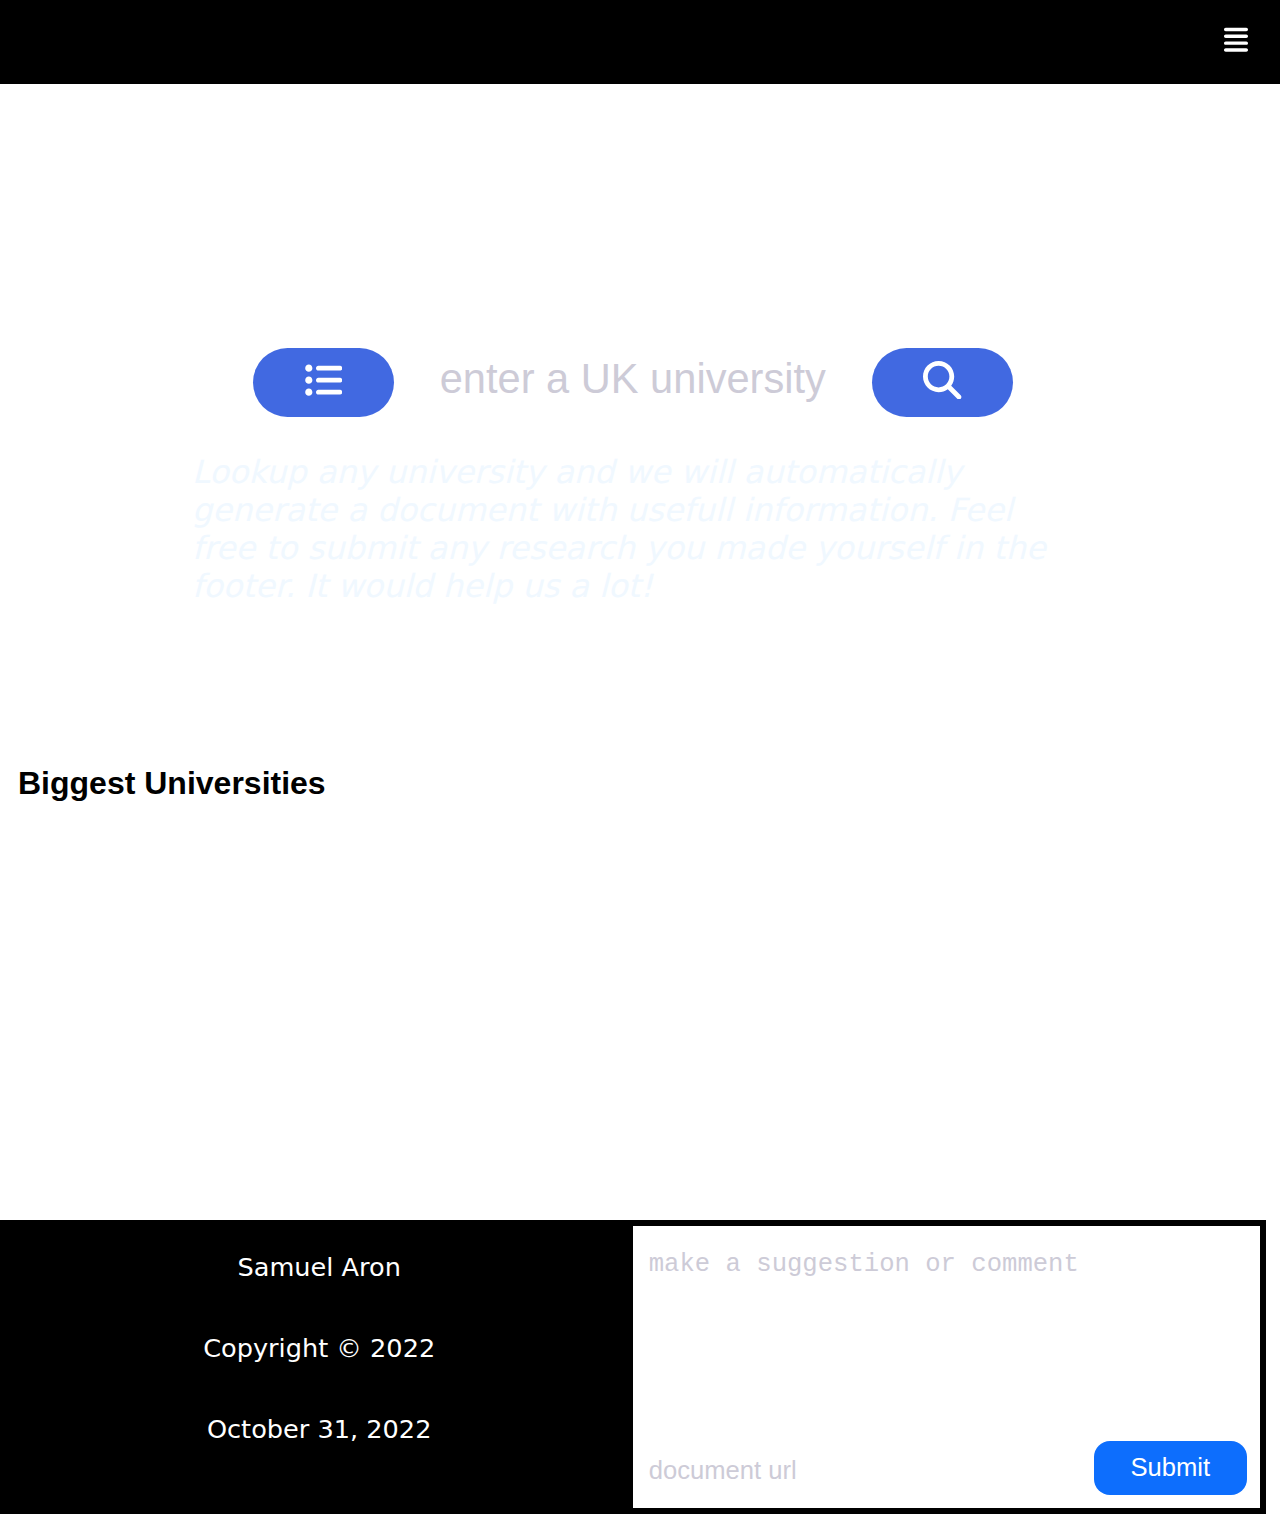
<file: templates/index.html>
<!DOCTYPE html>
<html lang="en">
<head>
    <meta charset="UTF-8">
    <meta http-equiv="X-UA-Compatible" content="IE=edge">
    <meta name="viewport" content="width=device-width, initial-scale=1.0">
    <meta name="description" content="Do you need help with university research">
    
    <link rel="stylesheet" href="../static/style.css">
    <link rel="stylesheet" href="../static/default.css">
    <link rel="stylesheet" href="../static/extra.css">
    <link rel="stylesheet" href="https://unpkg.com/aos@next/dist/aos.css" />
    <title>UNI d help</title>
    <script>
        function bobuk() {
            if (document.querySelector('#hideuk').style.display === "flex") {
                document.querySelector('#hideuk').style.display = "none";
            }
            else {
                document.querySelector('#hideuk').style.display = "flex";
            }
        }
        function uk() {
            document.querySelector('#uk').style.display = "flex";
            document.querySelector('#us').style.display = "none";
        }
        function us() {
            document.querySelector('#us').style.display = "flex";
            document.querySelector('#uk').style.display = "none";
        }
        function bob() {
            if (document.querySelector('#hideus').style.display === "flex") {
                document.querySelector('#hideus').style.display = "none";
            }
            else {
                document.querySelector('#hideus').style.display = "flex";
            }
        }
    </script>
</head>
<body>
    <nav class="nav_bar collapsible">
        <div>
            <svg class="icon_nav" xmlns="http://www.w3.org/2000/svg" viewBox="0 0 448 512"><!--! Font Awesome Pro 6.1.2 by @fontawesome - https://fontawesome.com License - https://fontawesome.com/license (Commercial License) Copyright 2022 Fonticons, Inc. --><path d="M416 96H32C14.33 96 0 81.67 0 64C0 46.33 14.33 32 32 32H416C433.7 32 448 46.33 448 64C448 81.67 433.7 96 416 96zM416 352H32C14.33 352 0 337.7 0 320C0 302.3 14.33 288 32 288H416C433.7 288 448 302.3 448 320C448 337.7 433.7 352 416 352zM0 192C0 174.3 14.33 160 32 160H416C433.7 160 448 174.3 448 192C448 209.7 433.7 224 416 224H32C14.33 224 0 209.7 0 192zM416 480H32C14.33 480 0 465.7 0 448C0 430.3 14.33 416 32 416H416C433.7 416 448 430.3 448 448C448 465.7 433.7 480 416 480z"/></svg>
        </div>
        <ul class="nav_items collapsible__content">
            <li class="nav_item"><button onclick="uk()" class="backblack"><a href="#">UK</a></button></li>
            <li class="nav_item"><button onclick="us()" class="backblack"><a href="#">US</a></button></li>
            <li class="nav_item"><a href="mailto:samuelswebsite.email@gmail.com">Email me</a></li>
        </ul>
    </nav>
    <p><br><br></p>

    
    <div class="main">
        <p><br><br><br><br><br><br></p>
        <form id="uk" action="/uksearch" method="get" class="input-group">
            <button onclick="bobuk()" type="button" id="blue" class="btn btn--accent"><svg class="icon_search" xmlns="http://www.w3.org/2000/svg" viewBox="0 0 512 512"><!--! Font Awesome Pro 6.2.0 by @fontawesome - https://fontawesome.com License - https://fontawesome.com/license (Commercial License) Copyright 2022 Fonticons, Inc. --><path d="M64 144c26.5 0 48-21.5 48-48s-21.5-48-48-48S16 69.5 16 96s21.5 48 48 48zM192 64c-17.7 0-32 14.3-32 32s14.3 32 32 32H480c17.7 0 32-14.3 32-32s-14.3-32-32-32H192zm0 160c-17.7 0-32 14.3-32 32s14.3 32 32 32H480c17.7 0 32-14.3 32-32s-14.3-32-32-32H192zm0 160c-17.7 0-32 14.3-32 32s14.3 32 32 32H480c17.7 0 32-14.3 32-32s-14.3-32-32-32H192zM64 464c26.5 0 48-21.5 48-48s-21.5-48-48-48s-48 21.5-48 48s21.5 48 48 48zm48-208c0-26.5-21.5-48-48-48s-48 21.5-48 48s21.5 48 48 48s48-21.5 48-48z"/></svg></button>
                <div class="hide" id="hideuk">
                    <div class="checkboxes">
                        <div class="check">
                            <input checked type="checkbox" value='needed grades' name="listy" id="box1">
                            <label for="box1">needed grades</label>
                        </div>
                        <div class="check">
                            <input checked type="checkbox" value="application" name="listy" id="box1">
                            <label for="box1">application</label>
                        </div>
                        <div class="check">
                            <input checked value="cost" type="checkbox" name="listy" id="box1">
                            <label for="box1">cost</label>
                        </div>
                        <div class="check">
                            <input checked value="courses" type="checkbox" name="listy" id="box1">
                            <label for="box1">Courses</label>
                        </div>
                        <div class="check">
                            <input checked value="acceptance rate" type="checkbox" name="listy" id="box1">
                            <label for="box1">acceptance rate</label>
                        </div>
                        <div class="check">
                            <input checked value="location" type="checkbox" name="listy" id="box1">
                            <label for="box1">location</label>
                        </div>
                        <div class="check">
                            <input checked value="deadline" type="checkbox" name="listy" id="box1">
                            <label for="box1">deadline</label>
                        </div>
                        <div class="check">
                            <input checked value="openday" type="checkbox" name="listy" id="box1">
                            <label for="box1">open day</label>
                        </div>                
                        <div class="check">
                            <input checked value="sources" type="checkbox" name="listy" id="box1">
                            <label for="box1">sources</label>
                        </div>
                    </div>
                    <div>
                        <select class="degree" name="degree" id="">
                            <option value="undergraduate">Undergraduate</option>
                            <option value="graduate">Graduate</option>
                            <option value="bachelor's">bachelor's</option>
                            <option value="masters">Masters</option>
                            <option value="phd">PhD</option>
                        </select>
                    </div>
                    <div class="lines">
                        <input class="num" placeholder="max lines per section" name="lines" type="number">
                    </div>
                    <input class="btns" type="button" onclick="bobuk()" value="submit">
                </div>
                <input autocomplete="off" autofocus name="name" type="text" class="input" placeholder="enter a UK university">
                <button type="submit" id="blue" class="btn btn--accent blue"><svg class="icon_search" xmlns="http://www.w3.org/2000/svg" viewBox="0 0 512 512"><!--! Font Awesome Pro 6.2.0 by @fontawesome - https://fontawesome.com License - https://fontawesome.com/license (Commercial License) Copyright 2022 Fonticons, Inc. --><path d="M416 208c0 45.9-14.9 88.3-40 122.7L502.6 457.4c12.5 12.5 12.5 32.8 0 45.3s-32.8 12.5-45.3 0L330.7 376c-34.4 25.2-76.8 40-122.7 40C93.1 416 0 322.9 0 208S93.1 0 208 0S416 93.1 416 208zM208 352c79.5 0 144-64.5 144-144s-64.5-144-144-144S64 128.5 64 208s64.5 144 144 144z"/></svg></button>
        </form>
        
        <form id="us" action="/ussearch" method="get" class="input-group">
            <button type="button" class="btn btn--accent" onclick="bob()"><svg class="icon_search" xmlns="http://www.w3.org/2000/svg" viewBox="0 0 512 512"><!--! Font Awesome Pro 6.2.0 by @fontawesome - https://fontawesome.com License - https://fontawesome.com/license (Commercial License) Copyright 2022 Fonticons, Inc. --><path d="M64 144c26.5 0 48-21.5 48-48s-21.5-48-48-48S16 69.5 16 96s21.5 48 48 48zM192 64c-17.7 0-32 14.3-32 32s14.3 32 32 32H480c17.7 0 32-14.3 32-32s-14.3-32-32-32H192zm0 160c-17.7 0-32 14.3-32 32s14.3 32 32 32H480c17.7 0 32-14.3 32-32s-14.3-32-32-32H192zm0 160c-17.7 0-32 14.3-32 32s14.3 32 32 32H480c17.7 0 32-14.3 32-32s-14.3-32-32-32H192zM64 464c26.5 0 48-21.5 48-48s-21.5-48-48-48s-48 21.5-48 48s21.5 48 48 48zm48-208c0-26.5-21.5-48-48-48s-48 21.5-48 48s21.5 48 48 48s48-21.5 48-48z"/></svg></button>
                <div class="hide" id="hideus">
                    <div class="checkboxes">
                        <div class="check">
                            <input checked type="checkbox" value='needed grades' name="listy" id="box1">
                            <label for="box1">needed grades</label>
                        </div>
                        <div class="check">
                            <input checked type="checkbox" value="application" name="listy" id="box1">
                            <label for="box1">application</label>
                        </div>
                        <div class="check">
                            <input checked value="cost" type="checkbox" name="listy" id="box1">
                            <label for="box1">cost</label>
                        </div>
                        <div class="check">
                            <input checked value="major" type="checkbox" name="listy" id="box1">
                            <label for="box1">major</label>
                        </div>
                        <div class="check">
                            <input checked value="acceptance rate" type="checkbox" name="listy" id="box1">
                            <label for="box1">acceptance rate</label>
                        </div>
                        <div class="check">
                            <input checked value="location" type="checkbox" name="listy" id="box1">
                            <label for="box1">location</label>
                        </div>
                        <div class="check">
                            <input checked value="deadline" type="checkbox" name="listy" id="box1">
                            <label for="box1">deadline</label>
                        </div>               
                        <div class="check">
                            <input checked value="sources" type="checkbox" name="listy" id="box1">
                            <label for="box1">sources</label>
                        </div>
                    </div>
                    <div>
                        <select class="degree" name="degree" id="">
                            <option value="undergraduate">Undergraduate</option>
                            <option value="graduate">Graduate</option>
                            <option value="bachelor's">bachelor's</option>
                            <option value="masters">Masters</option>
                            <option value="phd">PhD</option>
                        </select>
                    </div>
                    <input class="num" placeholder="max lines per section" name="lines" type="number">
                    <input class="btns" type="button" onclick="bob()" value="submit">

                </div>
                <input autocomplete="off" autofocus name="name" type="text" class="input" placeholder="enter a US university">
                <button type="submit" class="btn btn--accent"><svg class="icon_search" xmlns="http://www.w3.org/2000/svg" viewBox="0 0 512 512"><!--! Font Awesome Pro 6.2.0 by @fontawesome - https://fontawesome.com License - https://fontawesome.com/license (Commercial License) Copyright 2022 Fonticons, Inc. --><path d="M416 208c0 45.9-14.9 88.3-40 122.7L502.6 457.4c12.5 12.5 12.5 32.8 0 45.3s-32.8 12.5-45.3 0L330.7 376c-34.4 25.2-76.8 40-122.7 40C93.1 416 0 322.9 0 208S93.1 0 208 0S416 93.1 416 208zM208 352c79.5 0 144-64.5 144-144s-64.5-144-144-144S64 128.5 64 208s64.5 144 144 144z"/></svg></button>
        </form>
                


        <p class="explaination">
            Lookup any university and we will automatically generate a document with usefull information. Feel free to submit any research you made yourself in the footer. It would help us a lot!
        </p>
        <p><br><br></p>
    </div>

    <h2>Biggest Universities</h2>

    <div class="grid">
        <a class="box" href="https://docs.google.com/document/d/1Sa8pUE-uk4-cTUn3WYvv2lAMCnMdlCp0vJinmG3ur1M/edit?usp=sharing">
            <div class="boux" id="cambridge" data-aos="zoom-in-up">
                <p class="text">Cambridge University</p>   
            </div>
        </a>
        <a class="box" href="https://docs.google.com/document/d/1s0kKVZ9Bqz9-HYc41Qa0aiGONJI1V2VgMEfgB0cgNCg/edit?usp=sharing">
            <div class="boux" id="imperial" data-aos="zoom-in-up">
                <p class="text">Imperial College</p>
            </div>
        </a>
        <a class="box" href="https://docs.google.com/document/d/14iFk7PZ2Z5Q1GeeUGs4JO-Ni-3V068PmCJ7FDRBHA6I/edit?usp=sharing">
            <div class="boux" id="ucl" data-aos="zoom-in-up">
                <p class="text">UCL</p>
            </div>
        </a>
        <a class="box" href="https://docs.google.com/document/d/10Tl9ntStNs2t9hj1EIFspG3kWAWQNbTkCclm62iZsGk/edit?usp=sharing">
            <div class="boux" id="oxford" data-aos="zoom-in-up">
                <p class="text">Oxford University</p>
            </div>
        </a>
    </div>     

    <footer class="footer">
        <div class="footer_1">
            <div class="foots"><a class="normal" href="https://www.samuelsweb.com/">Samuel Aron</a></div>
            <div class="foots">Copyright &copy; 2022</div>
            <div class="foots">October 31, 2022</div>
        </div>
        <form action="/" method="POST" class="footer_2">
            <textarea name="comment" class="footer_input" placeholder="make a suggestion or comment" name="comments" id="" cols="50" rows="6"></textarea>
            <input placeholder="document url" name="fil" type="url" class="footer_input" id="file">
            <button id="btnn" type="submit">Submit</button>
        </form>
    </footer>
    <script src="../static/main.js"></script>
    <script src="https://unpkg.com/aos@next/dist/aos.js"></script>
    <script>
      AOS.init();
    </script>
</body>
</html>
</file>
<file: static/style.css>
.params {
    z-index: 11;
    position: fixed;
    top: 10vh;
    left: 30vw;

    font-size: 200%;
    width: 40vw;
    height: 80vh;
    padding: 1rem;
    border-radius: 1rem;

    background-color: aliceblue;
    float: center;
}

.li_checkbox {
    list-style: none;
}

.items {
    font-size: 90%;
}


.explaination {
    color: aliceblue;
    font-style: italic;
    font-size: 200%;
    padding-right: 15vw;
    padding-left: 15vw;;
}

.box {
    color: black;
    text-decoration: none;
    font-size: 2vw;
    font-weight: bold;
}


.text {
    padding-top: 1vh;
    margin: 0;
}

.boux {
    z-index: 1;
    width: 22vw;
    height: 22vw;
    display: flex;
    flex-direction: column;
    justify-content: top;
    align-items: center;
    border-radius: 10px;

    border: 1px solid black;
    color: black;
    text-decoration: none;
    float: center;
    background-position: center;
    background-size: cover;
    transition: box-shadow 0.5s;
    
}
@keyframes shadowblue {
    0% {
        box-shadow: 0vw 0vw blue;
    }
    100% {
        box-shadow: 1.9vw 1.9vw blue;
    }
}

@keyframes shadowgreen {
    0% {
        box-shadow: 0vw 0vw green;
    }
    100% {
        box-shadow: 1.9vw 1.9vw green;
    }
}



#cambridge:hover {
    animation-name: shadowgreen;
    animation-duration: 0.5s;
    transition-timing-function: ease-in;
    box-shadow: 1.9vw 1.9vw green;
  }

#imperial:hover {
  animation-name: shadowblue;
  animation-duration: 0.5s;
  transition-timing-function: ease-in;
  box-shadow: 1.9vw 1.9vw blue;
}



@keyframes shadowpink {
    0% {
        box-shadow: 0vw 0vw pink;
    }
    100% {
        box-shadow: 1.9vw 1.9vw pink;
    }
}

@keyframes shadowred {
    0% {
        box-shadow: 0vw 0vw red;
    }
    100% {
        box-shadow: 1.9vw 1.9vw red;
    }
}



#oxford:hover {
    animation-name: shadowred;
    animation-duration: 0.5s;
    transition-timing-function: ease-in;
    box-shadow: 1.9vw 1.9vw red;
  }

#ucl:hover {
  animation-name: shadowpink;
  animation-duration: 0.5s;
  transition-timing-function: ease-in;
  box-shadow: 1.9vw 1.9vw pink;
}


.normal {
    font-size: 100%;
}

@keyframes back {
    0% {
        background-image: url(imgs/naassom-azevedo-Q_Sei-TqSlc-unsplash.jpg);
    }
    25% {
        background-image: url(imgs/brooke-cagle--uHVRvDr7pg-unsplash.jpg);
    }

    50% {
        background-image: url(imgs/grads-2.avif);
    }

    75% {
        background-image: url(imgs/vadim-sherbakov-d6ebY-faOO0-unsplash.jpg);
    }

    100% {
        background-image: url(imgs/naassom-azevedo-Q_Sei-TqSlc-unsplash.jpg);
    }
}

.main {
    animation-name: back;
    animation-duration: 8s;
    animation-iteration-count: infinite;
    background-position: top;
    background-size: cover;
    width: 98.87vw;
    height: auto;
}

h2 {
    margin-top: 10vh;
    font-weight: bold;
    font-size: 200%;
    font-family:Verdana, Geneva, Tahoma, sans-serif;
    margin-bottom: 5vh;
    margin-left: 2vh;
}


.grid {
    padding: 2vh;
    padding-bottom: 8vh;
    display: grid;
    grid-template-columns: repeat(4, 4fr);
    grid-template-rows: repeat(1, 1fr);
    justify-content: space-evenly;
}

@media screen and (max-width: 1000px) {
    .grid {
        grid-template-columns: repeat(1, 1fr);
        grid-template-rows: repeat(1, 4fr);
    }
    
    .box {
        color: black;
        text-decoration: none;
        font-size: 7vw;
        font-weight: bold;
    }


    .text {
        padding-top: 3.5vh;
        margin: 0;
        text-decoration: none;
        color: black;
        font-size: 200%;
    }

    .boux {
        width: 77vw;
        height: 77vw;
        margin: auto;
        margin-bottom: 4vw;
    }
    h2 {
        font-size: 5vw;
    }
    @keyframes shadowblue {
        0% {
            box-shadow: 0vw 0vw blue;
        }
        100% {
            box-shadow: 2.5vw 2.5vw blue;
        }
    }
    
    @keyframes shadowgreen {
        0% {
            box-shadow: 0vw 0vw green;
        }
        100% {
            box-shadow: 2.5vw 2.5vw green;
        }
    }
    #cambridge:hover {
        animation-name: shadowgreen;
        animation-duration: 0.5s;
        transition-timing-function: ease-in;
        box-shadow: 2.5vw 2.5vw green;
      }
    
    #imperial:hover {
      animation-name: shadowblue;
      animation-duration: 0.5s;
      transition-timing-function: ease-in;
      box-shadow: 2.5vw 2.5vw blue;
    }
    @keyframes back {
        0% {
            background-image: url(imgs/naassom-azevedo-Q_Sei-TqSlc-unsplash.jpg);
        }
        25% {
            background-image: url(imgs/brooke-cagle--uHVRvDr7pg-unsplash.jpg);
        }
    
        50% {
            background-image: url(imgs/grads-2.avif);
        }
    
        75% {
            background-image: url(imgs/vasily-koloda-8CqDvPuo_kI-unsplash.jpg);
        }
    
        100% {
            background-image: url(imgs/naassom-azevedo-Q_Sei-TqSlc-unsplash.jpg);
        }
    }
    
    @keyframes shadowred {
        0% {
            box-shadow: 0vw 0vw red;
        }
        100% {
            box-shadow: 2.5vw 2.5vw red;
        }
    }

    @keyframes shadowpink {
        0% {
            box-shadow: 0vw 0vw pink;
        }
        100% {
            box-shadow: 2.5vw 2.5vw pink;
        }
    }

    #oxford:hover {
        animation-name: shadowred;
        animation-duration: 0.5s;
        transition-timing-function: ease-in;
        box-shadow: 2.5vw 2.5vw red;
    }

    #ucl:hover {
    animation-name: shadowpink;
    animation-duration: 0.5s;
    transition-timing-function: ease-in;
    box-shadow: 2.5vw 2.5vw pink;
    }
}

#cambridge {
    background-image: url(imgs/cambridge.png);
}

#imperial {
    background-image: url(imgs/imperial.png);
}

#ucl {
    background-image: url(imgs/ucl.png);
    object-fit: contain;
}

#oxford {
    background-image: url(imgs/oxford.png);
}

.hide {
    background-color: aliceblue;
    width: 50vw;
    min-width: auto;
    min-height: auto;
    border-radius: 5%;
    z-index: 12;
    position: fixed;
    top: 7.5vh;
    right: 25vw;
    display: flex;
    flex-direction: column;
    align-items: center;
    display: none;
}



.checkboxes {
    margin: 3vw;
    margin-top: 5vw;
}

.check {
    padding: 3%;
}

.num {
    width: 15vw;
    padding: 0.8rem;
    margin: 0.5rem;
    border: 1px solid #ced4d4;
    border-radius: 10px;
    margin: 1vw;
    min-width: auto;
}

.num:focus {
    outline: 0;
    border: 1px solid #86b7fe;
    box-shadow: 0 0 2px 2px  #b9d3fa;
}

.degree {
    min-width: 15vw;
    padding: 0.8rem;
    margin: 0.5rem;
    border: 0;
    margin: 1vw;
    font-size: 120%;
    border-radius: 10px;
}

.btns {
    margin-top: 5rem;
    color: white;
    background-color: #0d6efd;
    outline: 0;
    border: 0;
    z-index: 12;
    border-radius: 1rem;
    width: 12vw;
    min-width: auto;
    height: 7vh;
    padding: 1rem;
    margin-bottom: 3vw;
    margin: 2rem;
}
@media screen and (max-width: 1000px) {
    .hide {
        width: 80vw;
        right: 10vw;
    }
    .num,
    .lines {
        width: 50%;
    }
    .btns {
        width: 50%;

    }
}

#us {
    display: none;
}

#blue {
    background-color: royalblue;
}

.backblack {
    background-color: black;
    outline: 0;
    border: 0;
    text-decoration: none;
    color: white;
}
</file>
<file: static/default.css>
h1 {
    visibility: hidden;
}

body {
    font-family: system-ui, -apple-system, BlinkMacSystemFont, 'Segoe UI', Roboto, Oxygen, Ubuntu, Cantarell, 'Open Sans', 'Helvetica Neue', sans-serif;
    float: left;
    margin: 0;
}

.icon_nav {
    width: 1.5rem;
    fill: white;
    margin: 1.65rem;
    margin-right: 2rem;
}

a {
    text-decoration: none;
    color: white;
    font-size: 200%;
}

.nav_bar {
    z-index: 11;
    position: fixed;
    top: 0;
    background-color: rgb(0, 0, 0);
    padding: 5px;
    width: 100%;
    display: flex;
    flex-direction: row-reverse;
    justify-content: space-between;
    flex-wrap: wrap;
    margin: 0;
    padding: 0;

}
.nav_items {
    list-style-type: none;
    padding: 0.5rem;
    padding-left: 1rem;
}
.nav__item {
    padding: 0.5rem 2rem;
    border-bottom: 1px solid #222;
  }


.nav_item .backblack:only-child,
.nav_item:only-child {
    z-index: 1000;
    color: white;
    padding: 0.5rem;
}

.nav_item .backblack:hover,
.nav_item:hover{
    z-index: 10;
    font-size: 110%;
}
.collapsible__content {
    max-height: 0;
    overflow: hidden;
    opacity: 0;
    transition: all 0.3s;
}

.collapsible--expanded .collapsible__content {
    max-height: 100vh;
    opacity: 1;
}


.footer {
    background-color: black;
    padding: 0.35rem;
    display: grid;
    grid-template-columns: repeat(2, 50%);
    grid-template-rows: repeat(1, 100%);
}

.foots {
    color: white;
    padding: 2vw;
    margin: 0;
    font-size: 2vw;
    text-align: center;
}



@media screen and (max-width: 800px) {
    .footer {
        background-color: black;
        display: grid;
        grid-template-rows: repeat(2, 50%);
        grid-template-columns: repeat(1, 100%);
        height: auto;
    }
    #btnn {
        border-radius: 1rem;
        width: 12vw;
        padding: 1vw;
        margin: 1vw;
        float: right;
        font-size: 150%;
    }
    .foots {
       font-size: 5vw;
       padding: 1vw;
    }
    .footer_1 {
        padding-top: 1vh;
        padding-bottom: 4vh;
    }
}


.footer_1 {
    display: flex;
    flex-direction: column;
    justify-content: center;
    align-items: center;
    padding-bottom: 3vw;
    height: auto;
}

.footer_2 {
    background-color: white;
    color: white;
    float: left;
    position: relative;
}
.footer_2 .footer_input {
    border: 0;
    flex-grow: 1;
    padding: 1.5rem 1rem;
  }
  
  .footer_2 .footer_btn {
    margin: 1.5px;
  }
.footer_input {
    border: 1px solid blue;
    color: grey;
    font-size: 1.4vw;
    outline: 0;
    padding: auto;
}
.footer_input::placeholder {
    color: #cdcbd7;
    font-size: 2vw;
    padding: auto;
  }
textarea {
    resize: none;
    border: none;
    outline: 0;
}

#file {
    position: absolute;
    bottom: 0;
    left: 0;
}

#btnn {
    position: absolute;
    bottom: 0;
    right: 0;
    color: white;
    background-color: #0d6efd;
    outline: 0;
    border: 0;
    border-radius: 1rem;
    width: 12vw;
    padding: 1vw;
    margin: 1vw;
    font-size: 2vw;
}

textarea {
    width: 90%;
    height: 45%;
}
</file>
<file: static/extra.css>
:root {
    --color-primary: #2584ff;
    --color-secondary: #00d9ff;
    --color-accent: #ff3400;
    --color-headings: #1b0760;
    --color-body: #918ca4;
    --color-border: #ccc;
    --border-radius: 40px;
  }
  
  /* Buttons */
  .icon_search {
    width: 3vw;
    fill: white;
    padding: 0;
}

  .btn {
    border-radius: 40px;
    border: 0;
    cursor: pointer;
    font-size: 2vw;
    font-weight: 600;
    margin: 1.5vw;
    padding: 2.5vw 3.8vw;
    text-align: center;
    text-transform: uppercase;
    white-space: nowrap;
  }
  
  .btn--primary {
    background: var(--color-primary);
    color: #fff;
  }
  
  .btn--primary:hover {
    background: #3a8ffd;
  }
  
  .btn--secondary {
    background: var(--color-secondary);
    color: #fff;
  }
  
  .btn--secondary:hover {
    background: #05cdf0;
  }
  
  .btn--accent {
    background: var(--color-accent);
    color: #fff;
  }
  
  .btn--accent:hover {
    background: #ec3000;
  }
  
  .btn--outline {
    background: #fff;
    color: var(--color-headings);
    border: 2px solid var(--color-headings);
  }
  
  .btn--outline:hover {
    background: var(--color-headings);
    color: #fff;
  }
  
  .btn--block {
    width: 100%;
    display: inline-block;
  }
  

  
  /* Inputs */
  .input {
    border-radius: var(--border-radius);
    border: 1px solid var(--color-border);
    color: royalblue;
    text-align: center;
    font-size: 3.5vw;
    outline: 0;
    padding: auto;
    padding-left: 0;
    padding-right: 0;
  }
  
  ::placeholder {
    color: #cdcbd7;
    font-size: 130%;
  }
  
  .input-group {
    border-radius: var(--border-radius);
    display: flex;
    margin: 2rem auto;
    margin-top: 10rem;
    margin-bottom: 0rem;
    max-width: 80vw;
    background-color: white;
  }
  
  .input-group .input {
    border: 0;
    flex-grow: 1;
    padding: 1.5rem 1rem;
  }
  
  .input-group .btn {
    margin: 4px;
  }
  
  @media screen and (min-width: 1024px) {
    .input {
      font-size: 2.5vw;
    }
    .input-group {
        max-width: 60vw;
        max-height: 6vw;
    }
    .btn {
        margin: 1vw 0;
        padding: 1vw 4vw;
      }
    #bob {
        max-width: 100vw;
        max-height: 4vw;
    }
    #btn {
        padding: 0.5vw 4vw;
    }
  }
  






#bob {
    max-width: 100vw;
    max-height: 10vw;
}
#btn {
    padding: 0.5vw 4vw;
}

.pre-made input {
    color: black;
    width: 100vw;
    max-height: 4vw;
}

.pre-made .btn--accent {
    background-color: black;
}

.pre-made .input-group {
    box-shadow: none;
    margin:2rem;
}

.pre-made {
    border: 2px solid black;

}
.icon_search2 {
    width: 2vw;
    fill: white;
    padding: 0;
}
</file>
